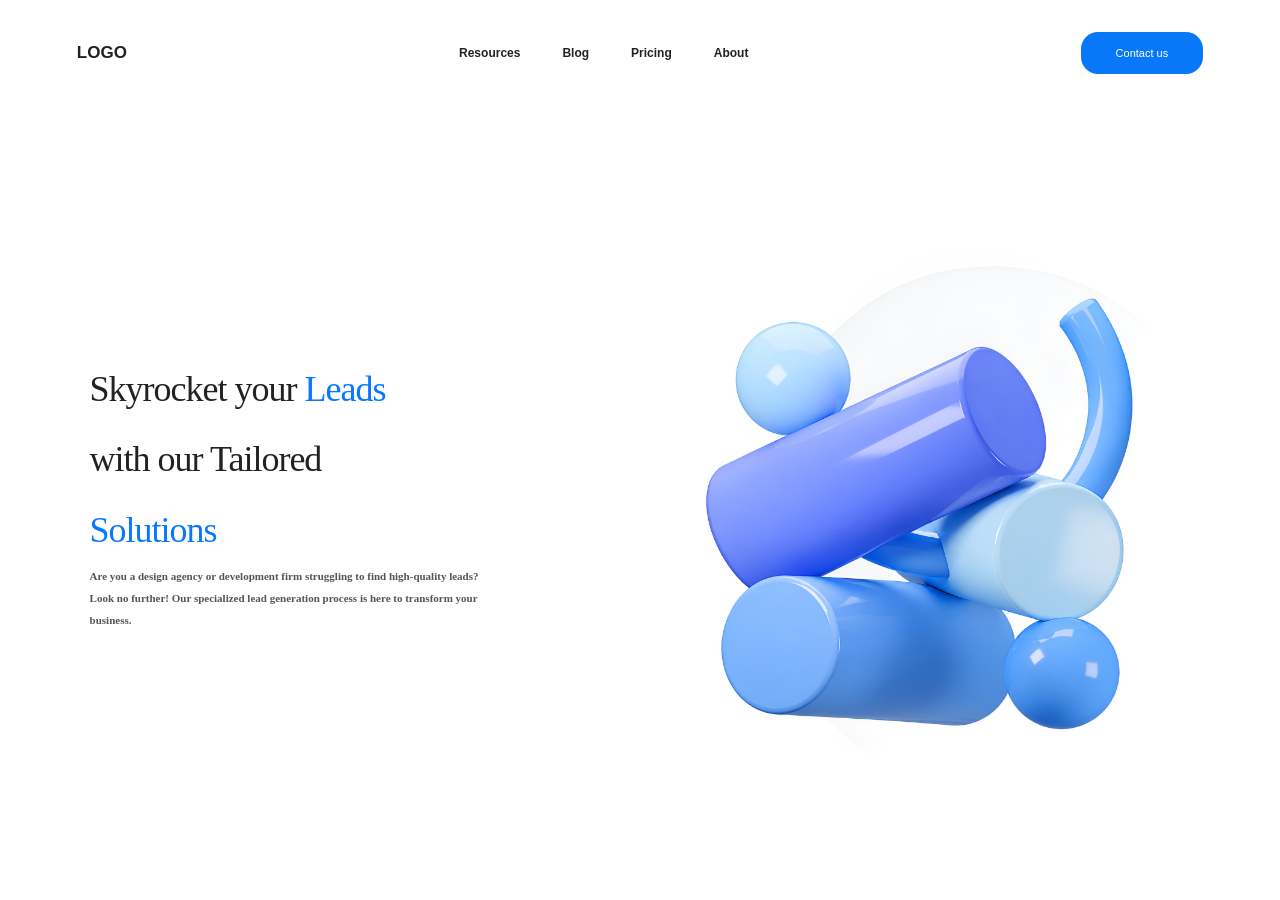
<file: alinha_text_01/index.html>
<!DOCTYPE html>
<html lang="pt-br">
<head>
    <meta charset="UTF-8">
    <meta name="viewport" content="width=device-width, initial-scale=1.0">
    <title>Tela01</title>
     <link rel="stylesheet" href="css/navBar.css">
    <link rel="stylesheet" href="css/main.css">
   
</head>
<body>
     <nav>
        <div class="logo">
            <h1>LOGO</h1>
        </div>
            <ul>
                <li>Resources</li>
                <li>Blog</li>
                <li>Pricing</li>
                <li>About</li>
            </ul>
        <div class="Botao">
          <button class="btn-color">Contact us</button>
        </div>
    </nav>
    <section class="secao-sobre"><!-- Aqui dentro vamos colocar a caixa da imagem e a caixa de texto -->

        <!-- Caixa da Imagem -->
        <div class="caixa-imagem"><!-- Salve uma imagem na pasta img e coloque o nome dela aqui embaixo: -->
            <img src="img/objetoazul.png" alt="Imagem do nosso projeto">
        </div>
    

<!-- Caixa do Texto -->
<div class="caixa-texto">

    <h2>
        Skyrocket your 
        <span>Leads</span>
        <br>
        with our Tailored
        <br>
        <span>Solutions</span>
    </h2>

    <p>
        Are you a design agency or development firm struggling
        to find high-quality leads? Look no further! Our
        specialized lead generation process is here to
        transform your business.
    </p>

</div>


</section>
    <script src="js/script.js"></script>
</body>
</html>
</file>
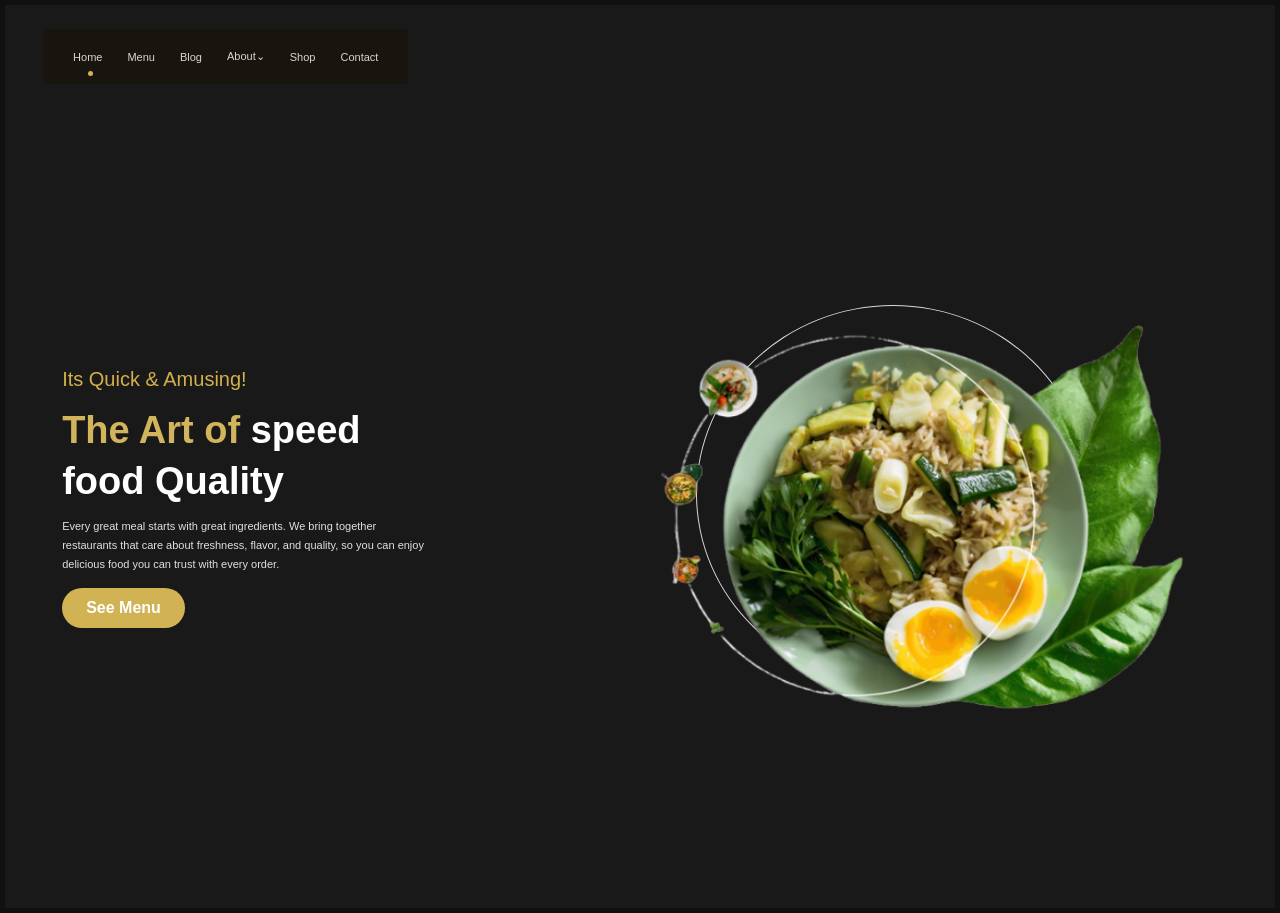
<file: alinha_text_02/index.html>
<!DOCTYPE html>
<html lang="pt-br">
<head>
    <meta charset="UTF-8">
    <meta name="viewport" content="width=device-width, initial-scale=1.0">

    <title>Food Quality</title>

    <link rel="stylesheet" href="css/navBar.css">
    <link rel="stylesheet" href="css/main.css">
</head>

<body>

    <main class="pagina">

        <!-- MENU -->
        <header class="cabecalho">
            <nav class="menu">
                <a href="#" class="ativo">Home</a>
                <a href="#">Menu</a>
                <a href="#">Blog</a>
                <a href="#">About⌄</a>
                <a href="#">Shop</a>
                <a href="#">Contact</a>
            </nav>
        </header>

        <!-- CONTEÚDO PRINCIPAL -->
        <section class="principal">

            <div class="caixa-texto">

                <p class="subtitulo">Its Quick &amp; Amusing!</p>

                <h1>
                    <span>The Art of</span> speed<br>
                    food Quality
                </h1>

                <p class="descricao">
                    Every great meal starts with great ingredients.
                    We bring together restaurants that care about
                    freshness, flavor, and quality, so you can
                    enjoy delicious food you can trust with every order.
                </p>

                <a href="#" class="botao-menu">See Menu</a>

            </div>

            <!-- IMAGEM DO PRATO -->
            <div class="caixa-imagem">

                <div class="circulo"></div>

                <img src="img/salada.png"
                     alt="Prato de comida fresca com folhas verdes"
                     class="prato">

            </div>

        </section>

    </main>

</body>
</html>
</file>
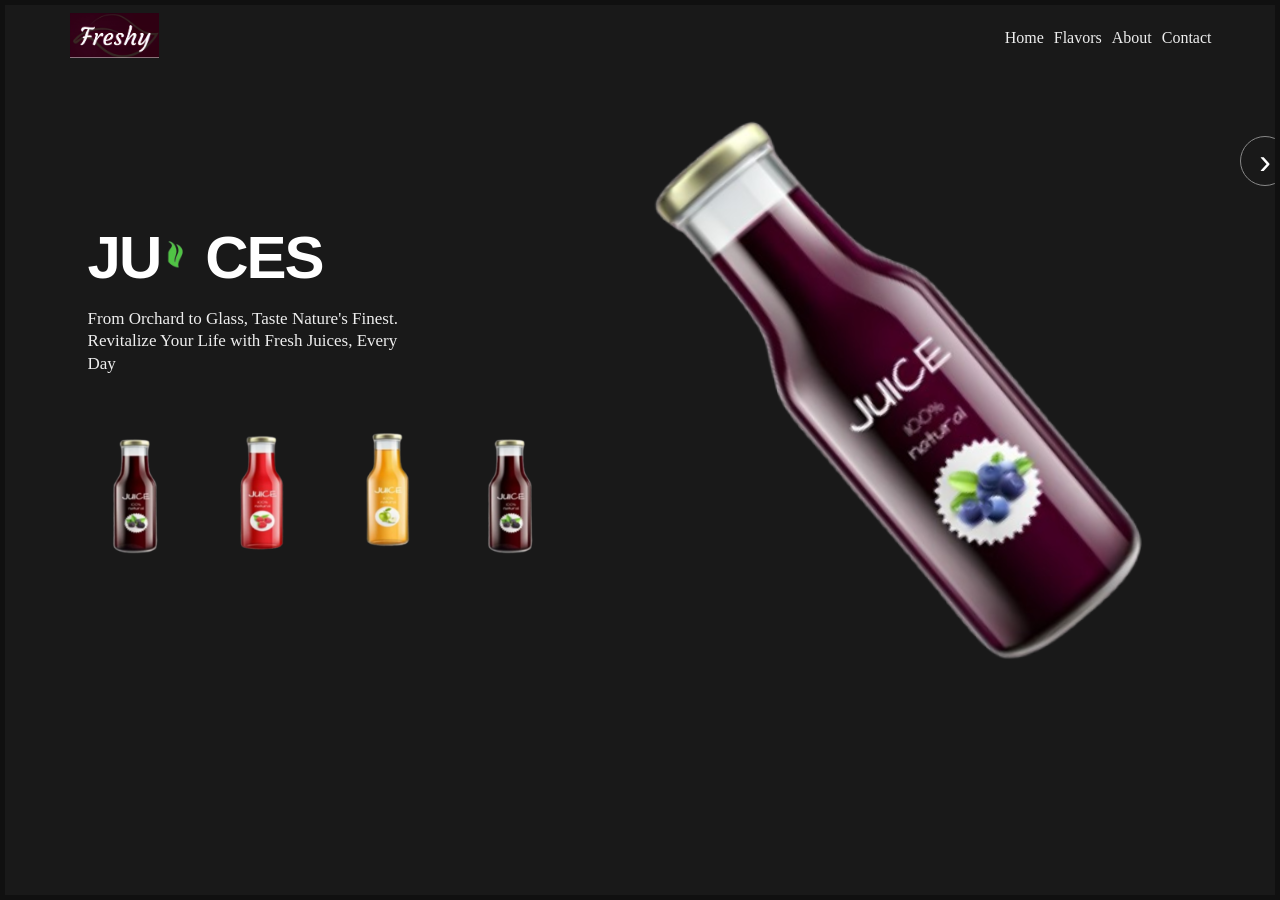
<file: alinha_text_03/index.html>
<!DOCTYPE html>
<html lang="pt-br">
<head>
    <meta charset="UTF-8">
    <meta name="viewport" content="width=device-width, initial-scale=1.0">
    <title>Freshy Juices</title>

    <link rel="stylesheet" href="css/navBar.css">
    <link rel="stylesheet" href="css/main.css">
</head>
<body>

    <main class="pagina">

        <header class="cabecalho">

            <div class="logo">
                <img src="img/freshy.png" alt="Freshy">
            </div>

            <nav class="menu">
                <a href="#">Home</a>
                <a href="#">Flavors</a>
                <a href="#">About</a>
                <a href="#">Contact</a>
            </nav>

        </header>

        <section class="principal">

            <div class="conteudo">

              
                
            <h1 class="titulo"><span>JU</span><img src="img/folha.png" class="folhinha" alt=""><span>CES</span></h1>


                <p class="descricao">
                    From Orchard to Glass, Taste Nature's Finest.<br>
                    Revitalize Your Life with Fresh Juices, Every<br>
                    Day
                </p>

                <div class="produtos">

                    <img src="img/sucoUva.png" alt="Suco de uva">

                    <img src="img/sucoMorango.png" alt="Suco de frutas vermelhas">

                    <img src="img/sucoMaca.png" alt="Suco de laranja">

                    <img src="img/sucoAmora.png" alt="Suco de frutas roxas">

                </div>

            </div>

            <div class="garrafa-principal">
                <img src="img/sucoDeitado.png" alt="Garrafa de suco">
            </div>

            <button class="seta" aria-label="Próximo produto">
                ›
            </button>

        </section>

    </main>

</body>
</html>
</file>
<file: alinha_text_01/css/navBar.css>
* {
    margin: 0;
    padding: 0;
    box-sizing: border-box;
}

body { 
    margin: 0; padding: 0; 
    background-color: white; 
    font-family: Arial, sans-serif; 
} 
    
    
nav { 
    width: 100%; 
    height: 105px; 
    margin: 0; 
    padding: 0 6%; 
    box-sizing: border-box; 
    display: flex; 
    align-items: center; 
    justify-content: space-between; 
    background-color: white; 
}

.logo h1 {
    font-family: Arial, sans-serif;
    font-size: 17px;
    color: #222222;
}

nav ul {
    display: flex;
    align-items: center;
    gap: 42px;
    list-style: none;
}

nav ul li {
    font-size: 12px;
    font-weight: bold;
    color: #222222;
}

.btn-color {
    background-color: #0878f9;
    color: white;
    border: none;
    border-radius: 17px;
    padding: 15px 35px;
    font-size: 11px;
    cursor: pointer;
}
</file>
<file: alinha_text_01/css/main.css>
* {
    margin: 0;
    padding: 0;
    box-sizing: border-box;
}

.secao-sobre {
    width: 100%;
    min-height: calc(100vh - 105px);
    margin: 0;
    padding: 40px 7%;

    background-color: white;

    display: flex;
    align-items: center;
    justify-content: space-between;
    gap: 50px;
    flex-direction: row-reverse;
}

/* Caixa da imagem */
.caixa-imagem {
    flex: 1;
    min-width: 0;
    display: flex;
    justify-content: center;
    align-items: center;
}

.caixa-imagem img {
    width: 100%;
    max-width: 550px;
    height: 500px;
    object-fit: contain;
    border-radius: 0;
}

/* Caixa do texto */
.caixa-texto {
    flex: 1;
    min-width: 0;
}

.caixa-texto h2 {
    font-family: Georgia, "Times New Roman", serif;
    color: #222222;
    font-size: 36px;
    font-weight: normal;
    line-height: 1.95;
    letter-spacing: -1px;
    margin-bottom: 0;
}

.caixa-texto h2 span {
    color: #0878ff;
}

.caixa-texto p {
    font-family: Georgia, "Times New Roman", serif;
    color: #555555;
    line-height: 2;
    font-size: 11px;
    font-weight: bold;
    max-width: 410px;
    margin-bottom: 20px;
}
</file>
<file: alinha_text_02/css/navBar.css>
* {
    margin: 0;
    padding: 0;
    box-sizing: border-box;
}

body {
    background-color: #101010;
    font-family: Arial, Helvetica, sans-serif;
}

.pagina {
    width: calc(100% - 10px);
    min-height: calc(100vh - 10px);
    margin: 5px;
    background-color: #191919;
    color: white;
    overflow: hidden;
}

.cabecalho {
    padding: 24px 3%;
}

.menu {
    display: flex;
    align-items: center;
    gap: 25px;

    width: fit-content;
    min-height: 55px;
    padding: 0 30px;

    background-color: #17150e;
}

.menu a {
    position: relative;
    color: #d8d5ce;
    text-decoration: none;
    font-size: 11px;
    font-weight: normal;
}

.menu a.ativo::after {
    content: "";
    position: absolute;
    width: 5px;
    height: 5px;
    background-color: #d5b44f;
    border-radius: 50%;
    left: 50%;
    bottom: -13px;
}
</file>
<file: alinha_text_02/css/main.css>
.principal {
    min-height: calc(100vh - 100px);
    padding: 20px 4.5% 40px;

    display: flex;
    align-items: center;
    justify-content: space-between;
    gap: 30px;
}

/* TEXTO À ESQUERDA */

.caixa-texto {
    width: 43%;
    max-width: 430px;
    position: relative;
    z-index: 2;
}

.subtitulo {
    color: #d3b04c;
    font-size: 20px;
    margin-bottom: 14px;
}

.caixa-texto h1 {
    color: white;
    font-size: 38px;
    font-weight: bold;
    line-height: 1.35;
    margin-bottom: 10px;
}

.caixa-texto h1 span {
    color: #d1b45b;
}

.descricao {
    color: #e0e0e0;
    font-size: 11px;
    line-height: 1.7;
    max-width: 370px;
    margin-bottom: 15px;
}

.botao-menu {
    display: inline-block;
    margin-top: 0;

    background-color: #d1b353;
    color: white;

    text-decoration: none;
    font-size: 16px;
    font-weight: bold;

    padding: 11px 24px;
    border-radius: 30px;
}

/* IMAGEM À DIREITA */

.caixa-imagem {
    width: 57%;
    max-width: 580px;
    height: 430px;

    position: relative;

    display: flex;
    align-items: center;
    justify-content: center;
}

.prato {
    width: 100%;
    height: 100%;
    object-fit: contain;
    position: relative;
    z-index: 1;
}

/* CÍRCULO DECORATIVO */

.circulo {
    position: absolute;

    width: 68%;
    height: 88%;

    border: 1px solid #d7d7d7;
    border-radius: 50%;

    top: 5%;
    left: 10%;
    z-index: 0;
}
</file>
<file: alinha_text_03/css/navBar.css>
* {
    margin: 0;
    padding: 0;
    box-sizing: border-box;
}

body {
    background-color: #101010;
    font-family: Georgia, "Times New Roman", serif;
}

.pagina {
    width: calc(100% - 10px);
    min-height: calc(100vh - 10px);
    margin: 5px;
    background-color: #191919;
    color: white;
    overflow: hidden;
}

.cabecalho {
    height: 65px;
    width: 100%;
    padding: 0 5%;
    display: flex;
    align-items: center;
    justify-content: space-between;
}

.logo img {
    width: 92px;
    height: 45px;
    object-fit: contain;
}

.menu {
    display: flex;
    align-items: center;
    gap: 10px;
}

.menu a {
    color: #eeeeee;
    text-decoration: none;
    font-size: 16px;
}
</file>
<file: alinha_text_03/css/main.css>
.principal {
    width: 100%;
    min-height: 430px;
    padding: 25px 6.5% 35px;

    display: flex;
    align-items: center;
    justify-content: space-between;

    position: relative;
    background-color: #191919;
}

/* TEXTO À ESQUERDA */

.conteudo {
    width: 48%;
    position: relative;
    z-index: 2;
}


.titulo {
    display: flex;
    align-items: center;
    justify-content: flex-start;
    gap: 0;

    font-family: Arial, Helvetica, sans-serif;
    font-size: 60px;
    font-weight: bold;
    letter-spacing: -2px;
    line-height: 1;
    color: white;
}

.titulo span {
    display: block;
}

.titulo .folhinha {
    display: block;
    width: 85px;
    height: 100px;
    object-fit: contain;
    flex-shrink: 0;

    margin-left: -20px;
    margin-right: -20px;
    transform: scale(1.15);
}


.descricao {
    color: #eeeeee;
    font-size: 17px;
    line-height: 1.3;
    margin-bottom: 27px;
}

/* QUATRO GARRAFINHAS */

.produtos {
    display: flex;
    align-items: center;
    gap: 25px;
}

.produtos img {
    width: 100px;
    height: 180px;
    object-fit: contain;
}

/* GARRAFA GRANDE À DIREITA */

.garrafa-principal {
    width: 60%;
    height: 600px;

    display: flex;
    align-items: center;
    justify-content: center;

    position: relative;
}

.garrafa-principal img {
    width: 100%;
    height: 100%;
    object-fit: contain;
    transform: rotate(-2deg);
}

/* SETA NA LATERAL */

.seta {
    position: absolute;
    top: 10%;
    right: -15px;

    width: 50px;
    height: 50px;

    border: 1px solid #888888;
    border-radius: 50%;
    background: transparent;
    color: white;

    font-size: 35px;
    font-weight: normal;
    cursor: pointer;
}
</file>
